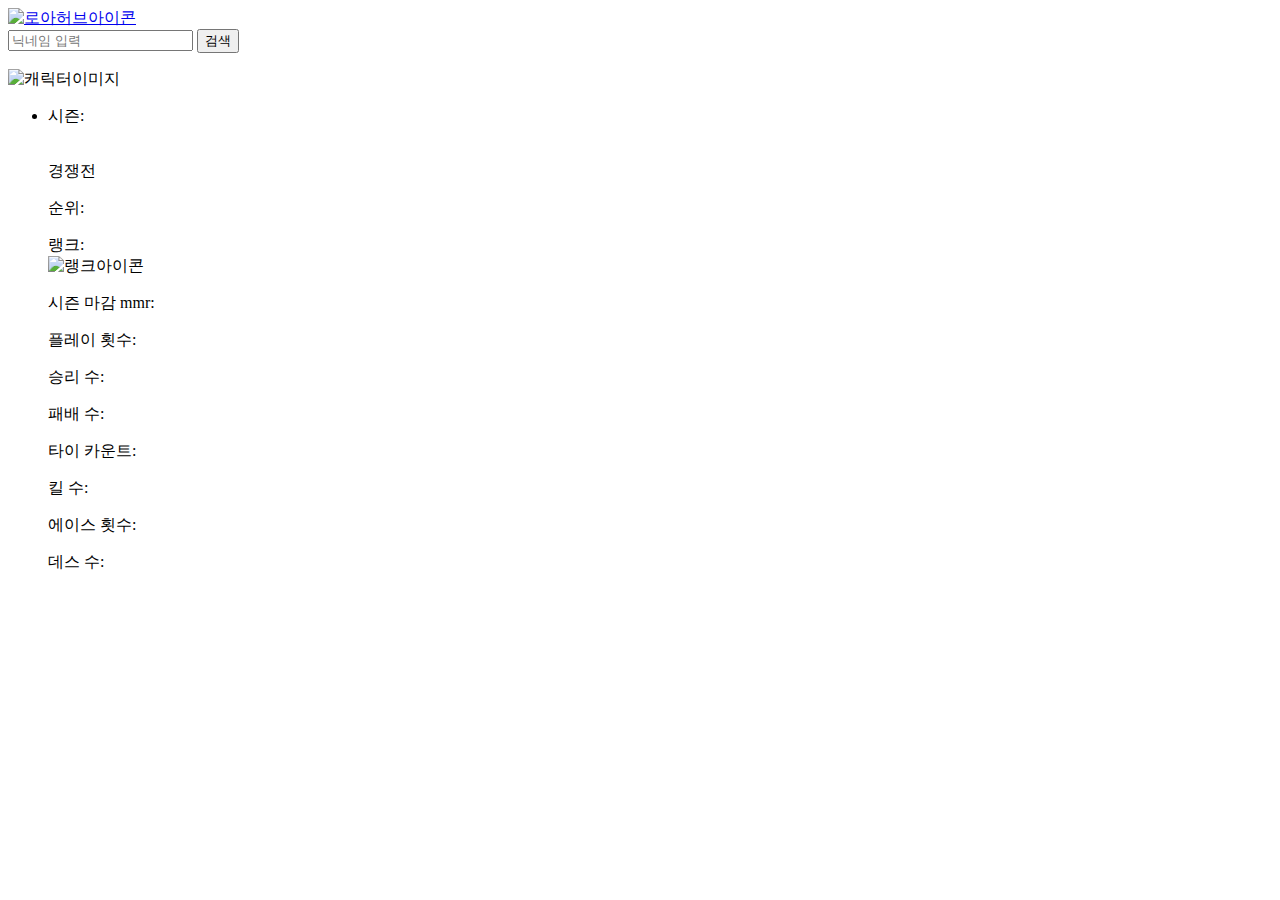
<file: src/main/resources/templates/searchDisplay.html>
<!DOCTYPE html>
<html lang="ko" xmlns:th="http://www.thymeleaf.org">

<head>
    <meta charset="UTF-8">
    <title>Loahub</title>


    <meta http-equiv="X-UA-Compatible" content="IE=edge">
    <meta name="viewport" content="width=device-width, initial-scale=1.0">
    <meta name="author" content="Lacheln&pgh">
    <meta name="description" content="로스트아크 공식 api를 이용한 프로젝트">

    <!--구글 폰트 -->
    <link rel="preconnect" href="https://fonts.googleapis.com">
    <link rel="preconnect" href="https://fonts.gstatic.com" crossorigin>
    <link href="https://fonts.googleapis.com/css2?family=Roboto:wght@300;400;500&display=swap" rel="stylesheet">
    <link rel="stylesheet" th:href="@{/HtmlCss/searchStyle.css}" type="text/css">
    <!-- <link rel="preconnect" th:href="@{https://fonts.googleapis.com}">
    <link rel="preconnect" th:href="@{https://fonts.gstatic.com}" crossorigin>
    <link th:href="@{https://fonts.googleapis.com/css2?family=Roboto:wght@300;400;500&display=swap}" rel="stylesheet"> -->
    <link rel="stylesheet" th:href="@{/HtmlCss/searchDisplay.css}">


</head>

<body>
    <div class="body__container">

        <!-- HEADER -->

        <header class="section clearfix">

            <div class="site-name float--left">

                <a href="/loahub"><img th:src="@{/image/loahubIcon.JPG}" alt="로아허브아이콘"></a>

            </div>

            <div class="search-form float--right">
                <form id="search-nickname" method="post" action="/loahub/pvp">

                    <input type="text" id="nickname" name="nickname" placeholder="닉네임 입력">
                    <input type="submit" value="검색">
                    


                </form>
            </div>
        </header>

    <div class="body__container">

        <!-- VISUAL -->
        <section class="section section--visual">
            <div class="inner clearfix">
                <div class="character-info">
                    <div class="character-nickname">

                        <p th:text="${characterName}"></p>

                    </div>
                    <p></p>
                    <div class="float--left">
                        <img th:src="${characterImage}" alt="캐릭터이미지" class="character-image">
                    </div>

                    <div class="pvp-info float--right">
                        <ul>


                            <li>
                                <p>
                                    <div class="seasonname">시즌:
                                        <div th:text="${seasonName}"><br></div>
                                    </div>
                                </p>

                                <div class="competitive">경쟁전 </div>
                                
                                <p>
                                    <div class="rank">순위:
                                        <div th:text="${rank}"></div>
                                    </div>
                                </p>

                                <p>
                                    <div class="rankname">랭크:
                                        <div th:text="${rankName}"></div>
                                         <img class="Rankicon" th:src="${rankIcon}" alt="랭크아이콘">
                                    </div>
                                </p>
                                
                               
                                                          
                                <p>
                                    <div class="ranklastmmr">시즌 마감 mmr:
                                        <div th:text="${rankLastMmr}"></div>
                                    </div>
                                </p>

                                <p>
                                    <div class="playcount">플레이 횟수:
                                        <div th:text="${playCount}"></div>
                                    </div>
                                </p>

                                <p>
                                    <div class="victorycount">승리 수:
                                        <div th:text="${victoryCount}"></div>
                                    </div>
                                </p>

                                <p>
                                    <div class="losecount">패배 수:
                                        <div th:text="${loseCount}"></div>
                                    </div>
                                </p>

                                <p>
                                    <div class="tiecount">타이 카운트:
                                        <div th:text="${tieCount}"></div>
                                    </div>
                                </p>

                                <p>
                                    <div class="killcount">킬 수:
                                        <div th:text="${killCount}"></div>
                                    </div>
                                </p>

                                <p>
                                    <div class="acecount">에이스 횟수:
                                        <div th:text="${aceCount}"></div>
                                    </div>
                                </p>

                                <p>
                                    <div class="deathcount">데스 수:
                                        <div th:text="${deathCount}"></div>
                                    </div>
                                </p>
                                                     
                                <!-- <div class="teamdeathmatch">팀 데스매치:</div>
                                                   
                                <div class="deathmatch">데스매치: </div>
                                                     
                                <div class="teamelimination">올킬 횟수: </div>
                                                       
                                <div class="coopbattle">coopbattle?</div> -->
                            </li>
                        </ul>
                   

                </div>
            </div>
        </section>
    </div>
   
</body>

</html>
</file>
